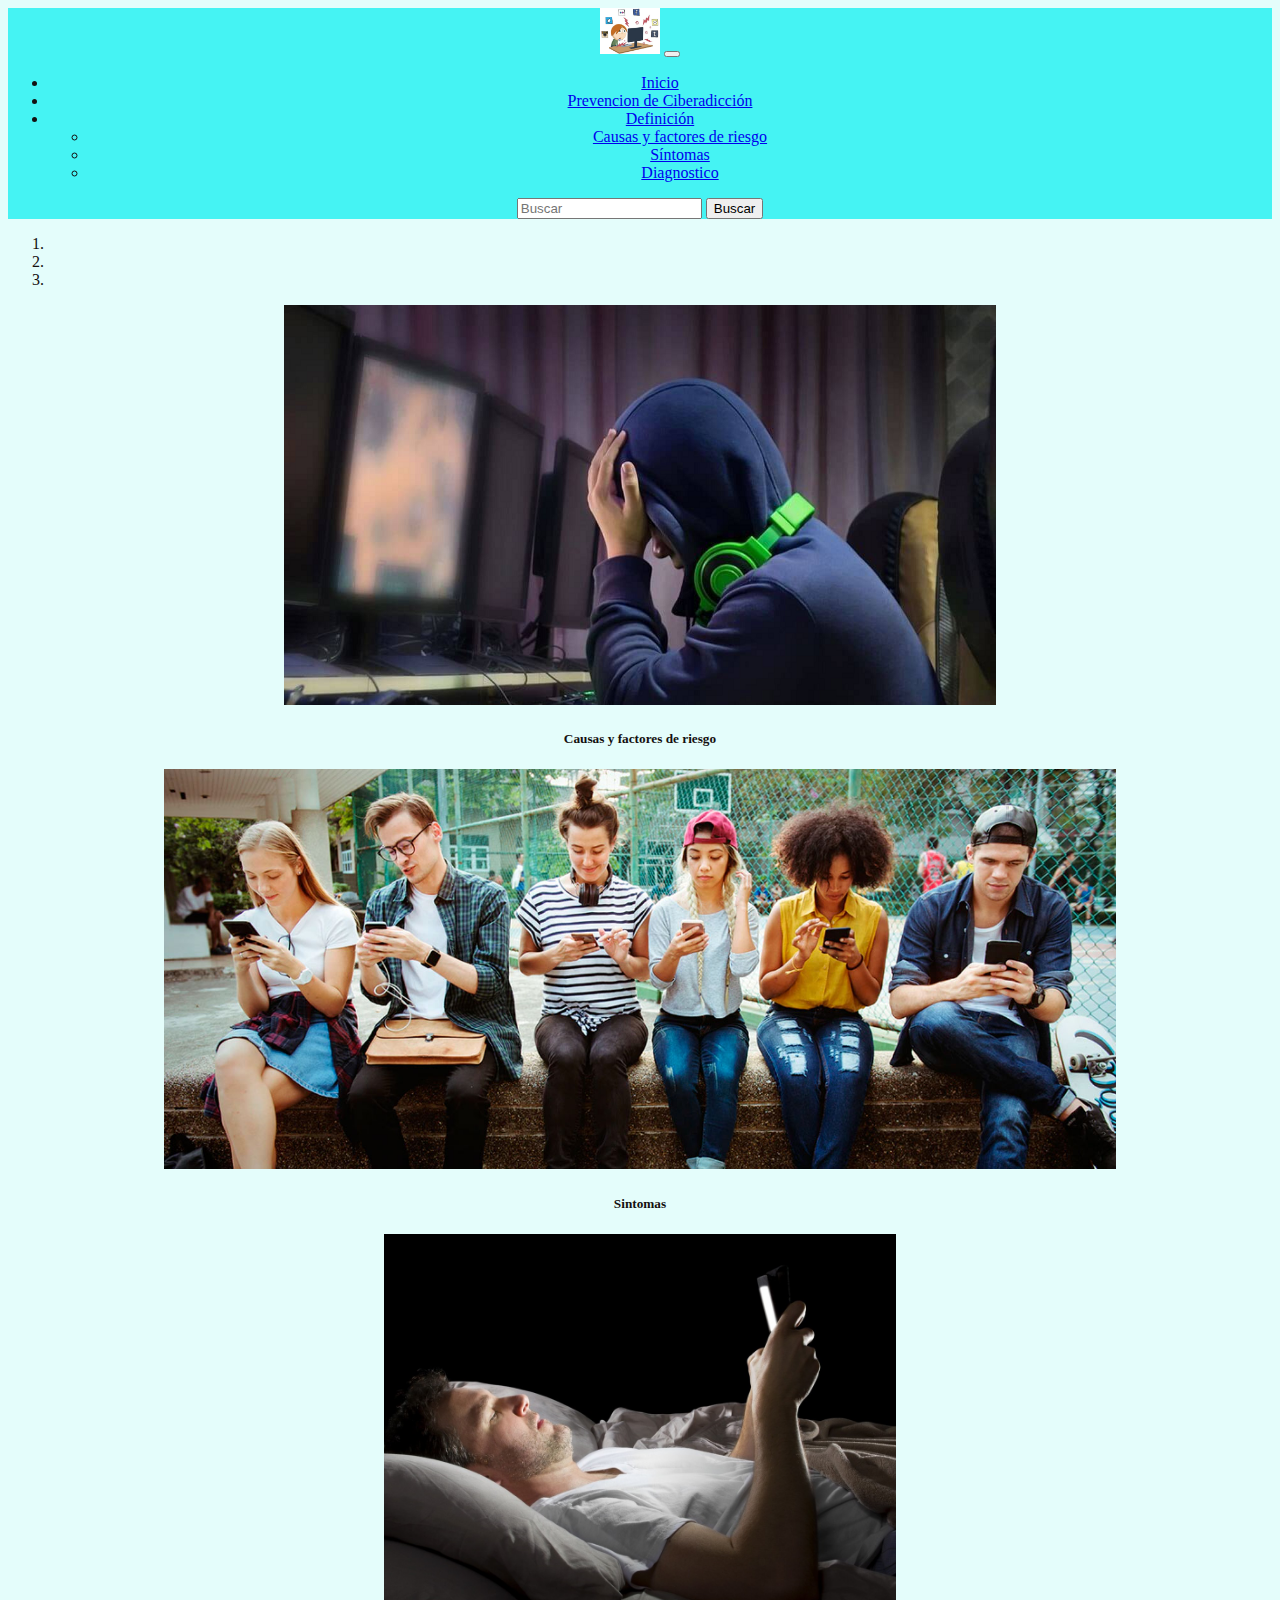
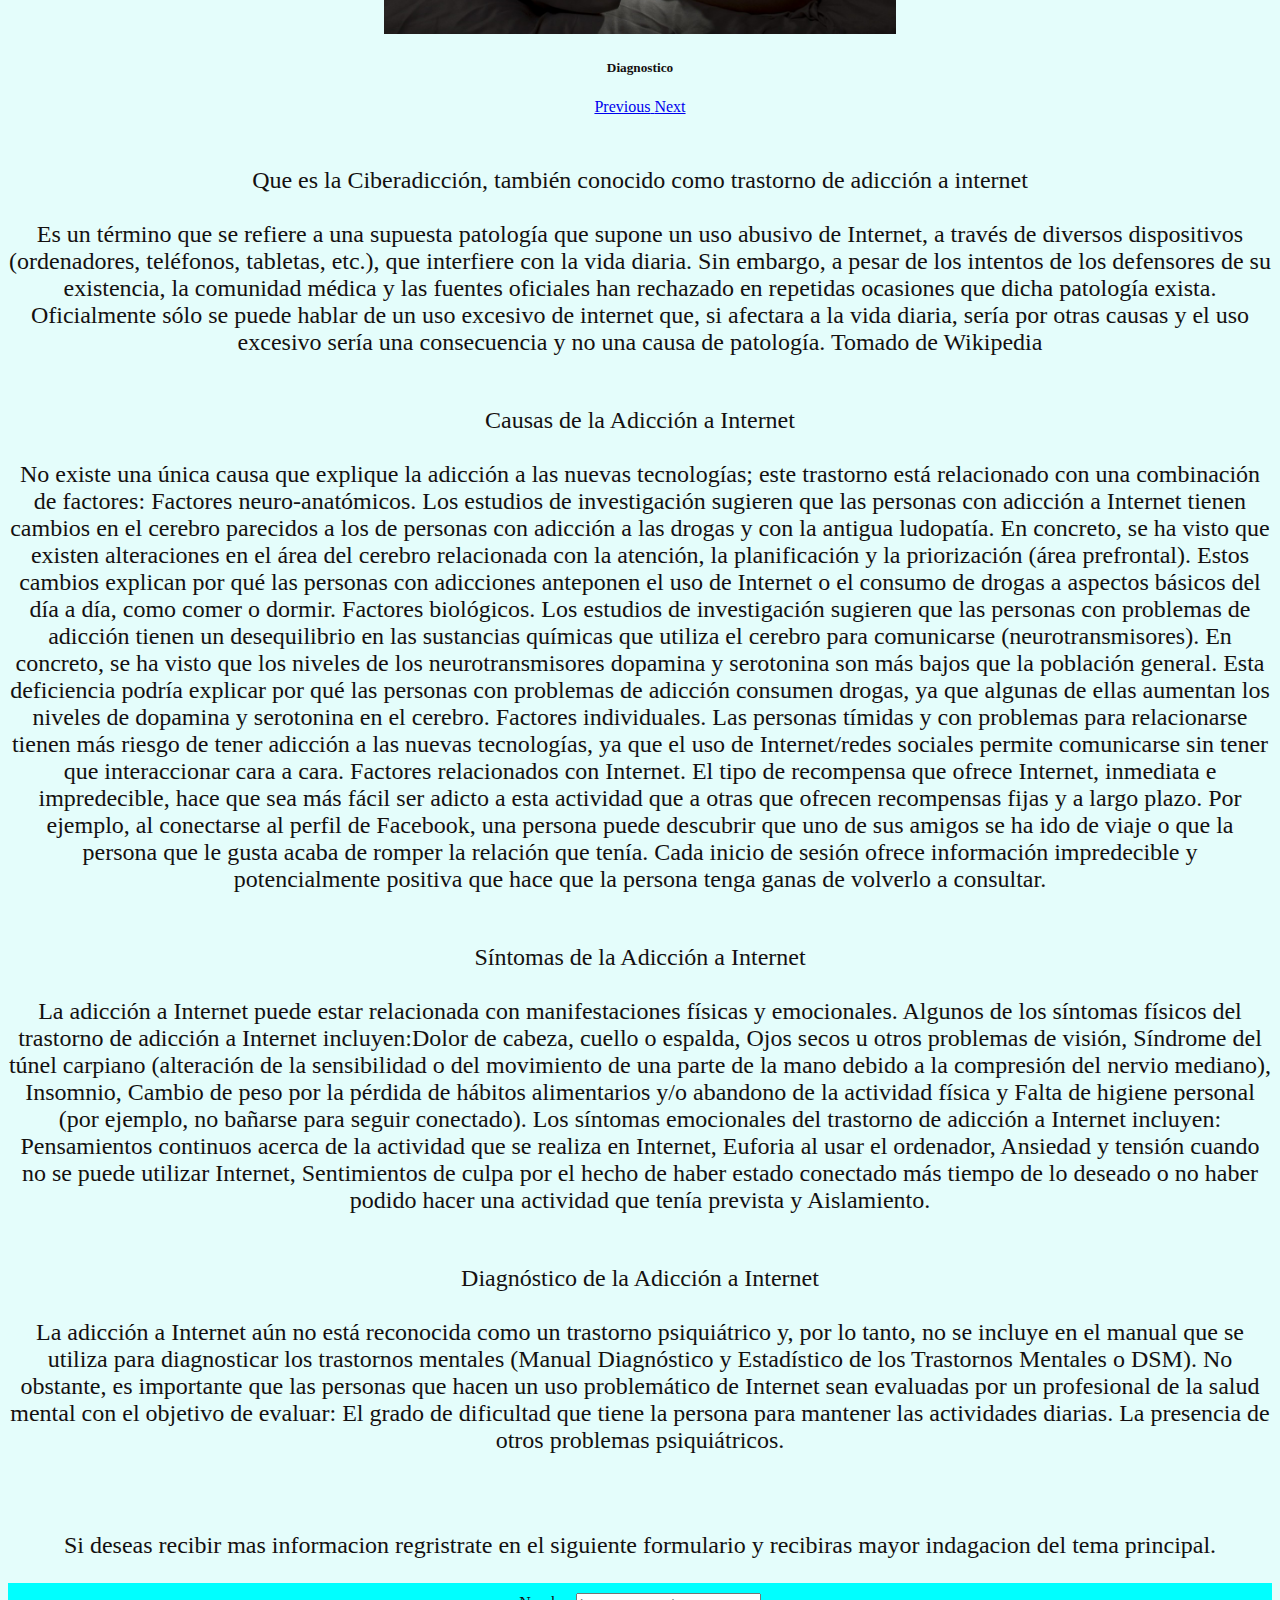
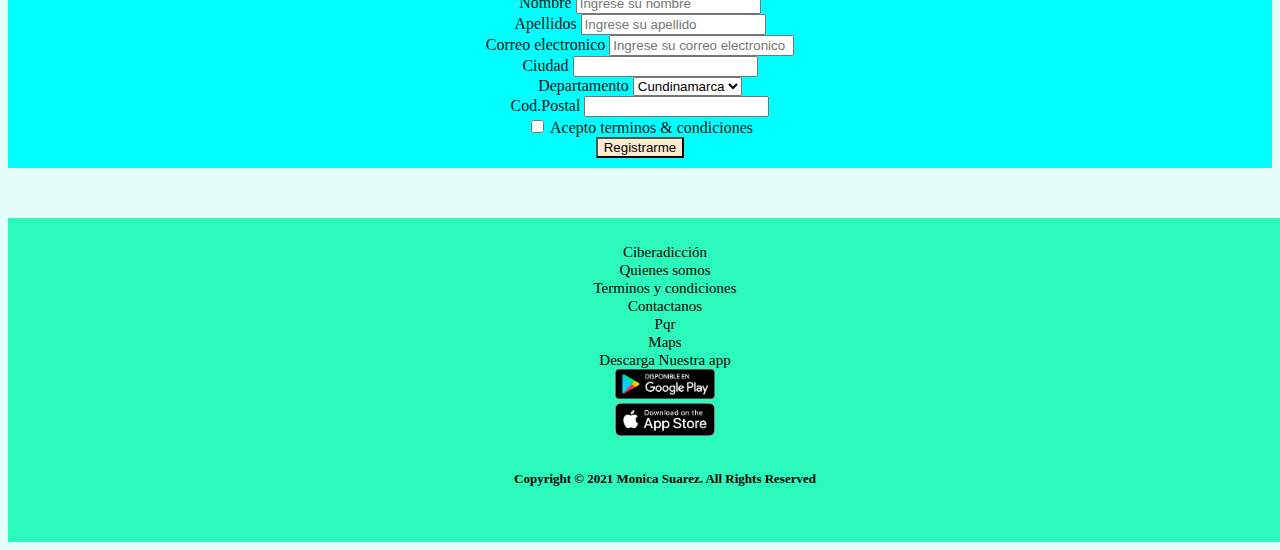
<file: index.html>
<!DOCTYPE html>
<html lang="en">
<head>
    <meta charset="UTF-8">
    <meta name="viewport" content="width=device-width, initial-scale=1.0">
    <title>Document</title>


    <link href="https://cdn.jsdelivr.net/npm/bootstrap@5.0.0-beta1/dist/css/bootstrap.min.css" rel="stylesheet" integrity="sha384-giJF6kkoqNQ00vy+HMDP7azOuL0xtbfIcaT9wjKHr8RbDVddVHyTfAAsrekwKmP1" crossorigin="anonymous">

<link rel="stylesheet" href="estilos/estilos.css">

<script src="https://code.jquery.com/jquery-3.5.1.min.js" integrity="sha256-9/aliU8dGd2tb6OSsuzixeV4y/faTqgFtohetphbbj0=" crossorigin="anonymous"></script>


</head>
<body>
    
    <nav class="navbar navbar-expand-lg navbar-light" style="background-color: rgb(69, 243, 243);">
        <div class="container-fluid">
          <a class="navbar-brand" href="index.html"><img src="imagenes/imagen1.png" alt="" width= "60px"></a>
          <button class="navbar-toggler" type="button" data-bs-toggle="collapse" data-bs-target="#navbarSupportedContent" aria-controls="navbarSupportedContent" aria-expanded="false" aria-label="Toggle navigation">
            <span class="navbar-toggler-icon"></span>
          </button>
          <div class="collapse navbar-collapse" id="navbarSupportedContent">
            <ul class="navbar-nav me-auto mb-2 mb-lg-0">
              <li class="nav-item">
                <a class="nav-link active" aria-current="page" href="index.html">Inicio</a>
              </li>
              <li class="nav-item">
                <a class="nav-link" href="prevencion.html">Prevencion de Ciberadicción</a>
              </li>
              <li class="nav-item dropdown">
                <a class="nav-link dropdown-toggle" href="#" id="navbarDropdown" role="button" data-bs-toggle="dropdown" aria-expanded="false">
                  Definición
                </a>
                <ul class="dropdown-menu" aria-labelledby="navbarDropdown">
                  <li><a class="dropdown-item" href="#">Causas y factores de riesgo</a></li>
                  <li><a class="dropdown-item" href="#">Síntomas</a></li>
        
                  <li><a class="dropdown-item" href="#">Diagnostico</a></li>
                </ul>
              </li>
            
            </ul>
            <form class="d-flex">
              <input class="form-control me-2" type="search" placeholder="Buscar" aria-label="Search">
              <button class="btn btn-outline-light" type="submit">Buscar</button>
            </form>
          </div>
        </div>
      </nav>


      <div id="carouselExampleCaptions" class="carousel slide" data-bs-ride="carousel">
        <ol class="carousel-indicators">
          <li data-bs-target="#carouselExampleCaptions" data-bs-slide-to="0" class="active"></li>
          <li data-bs-target="#carouselExampleCaptions" data-bs-slide-to="1"></li>
          <li data-bs-target="#carouselExampleCaptions" data-bs-slide-to="2"></li>
        </ol>
        <div class="carousel-inner">
          <div class="carousel-item active">
            <img src="imagenes/imagen2.png" class="d-block w-100" alt="..." height="400px">
            <div class="carousel-caption d-none d-md-block">
              <h5>Causas y factores de riesgo</h5>
              
            </div>
          </div>
          <div class="carousel-item">
            <img src="imagenes/imagen3.jpg" class="d-block w-100" alt="..." height="400px">
            <div class="carousel-caption d-none d-md-block">
              <h5>Sintomas</h5>
              
            </div>
          </div>
          <div class="carousel-item">
            <img src="imagenes/imagen4.png" class="d-block w-100" alt="..." height="400px">
            <div class="carousel-caption d-none d-md-block">
              <h5>Diagnostico</h5>
             
            </div>
          </div>
        </div>
        <a class="carousel-control-prev" href="#carouselExampleCaptions" role="button" data-bs-slide="prev">
          <span class="carousel-control-prev-icon" aria-hidden="true"></span>
          <span class="visually-hidden">Previous</span>
        </a>
        <a class="carousel-control-next" href="#carouselExampleCaptions" role="button" data-bs-slide="next">
          <span class="carousel-control-next-icon" aria-hidden="true"></span>
          <span class="visually-hidden">Next</span>
        </a>
      </div>

      <div class="container">
          <div class="row">

          <div class="col-lg-12 col-md-6 col-sm-12"><p> 
            <br>
            Que es la Ciberadicción, también conocido como trastorno de adicción a internet 
            <br>
            <br>
            Es un término que se refiere a una supuesta patología que supone un uso abusivo de Internet, a través de diversos dispositivos (ordenadores, teléfonos, tabletas, etc.), que interfiere con la vida diaria. Sin embargo, a pesar de los intentos de los defensores de su existencia, la comunidad médica y las fuentes oficiales han rechazado en repetidas ocasiones que dicha patología exista. Oficialmente sólo se puede hablar de un uso excesivo de internet que, si afectara a la vida diaria, sería por otras causas y el uso excesivo sería una consecuencia y no una causa de patología. Tomado de Wikipedia</p>


          <div class="col-lg-12 col-md-6 col-sm-12"><p>
            <br>
            Causas de la Adicción a Internet
            <br>
            <br>
            No existe una única causa que explique la adicción a las nuevas tecnologías; este trastorno está relacionado con una combinación de factores: Factores neuro-anatómicos. Los estudios de investigación sugieren que las personas con adicción a Internet tienen cambios en el cerebro parecidos a los de personas con adicción a las drogas y con la antigua ludopatía. En concreto, se ha visto que existen alteraciones en el área del cerebro relacionada con la atención, la planificación y la priorización (área prefrontal). Estos cambios explican por qué las personas con adicciones anteponen el uso de Internet o el consumo de drogas a aspectos básicos del día a día, como comer o dormir.  Factores biológicos. Los estudios de investigación sugieren que las personas con problemas de adicción tienen un desequilibrio en las sustancias químicas que utiliza el cerebro para comunicarse (neurotransmisores). En concreto, se ha visto que los niveles de los neurotransmisores dopamina y serotonina son más bajos que la población general. Esta deficiencia podría explicar por qué las personas con problemas de adicción consumen drogas, ya que algunas de ellas aumentan los niveles de dopamina y serotonina en el cerebro. Factores individuales. Las personas tímidas y con problemas para relacionarse tienen más riesgo de tener adicción a las nuevas tecnologías, ya que el uso de Internet/redes sociales permite comunicarse sin tener que interaccionar cara a cara. Factores relacionados con Internet. El tipo de recompensa que ofrece Internet, inmediata e impredecible, hace que sea más fácil ser adicto a esta actividad que a otras que ofrecen recompensas fijas y a largo plazo. Por ejemplo, al conectarse al perfil de Facebook, una persona puede descubrir que uno de sus amigos se ha ido de viaje o que la persona que le gusta acaba de romper la relación que tenía. Cada inicio de sesión ofrece información impredecible y potencialmente positiva que hace que la persona tenga ganas de volverlo a consultar.</p>
        </div>

        <div class="col-lg-12 col-md-6 col-sm-12"><p>
          <br>
          Síntomas de la Adicción a Internet
          <br>
          <br>
          La adicción a Internet puede estar relacionada con manifestaciones físicas y emocionales. Algunos de los síntomas físicos del trastorno de adicción a Internet incluyen:Dolor de cabeza, cuello o espalda, Ojos secos u otros problemas de visión, Síndrome del túnel carpiano (alteración de la sensibilidad o del movimiento de una parte de la mano debido a la compresión del nervio mediano), Insomnio, Cambio de peso por la pérdida de hábitos alimentarios y/o abandono de la actividad física y Falta de higiene personal (por ejemplo, no bañarse para seguir conectado).
            
            Los síntomas emocionales del trastorno de adicción a Internet incluyen: Pensamientos continuos acerca de la actividad que se realiza en Internet, Euforia al usar el ordenador, Ansiedad y tensión cuando no se puede utilizar Internet, Sentimientos de culpa por el hecho de haber estado conectado más tiempo de lo deseado o no haber podido hacer una actividad que tenía prevista y Aislamiento.</p>
        </div>

        <div class="col-lg-12 col-md-6 col-sm-12"><p>
          <br>
          Diagnóstico de la Adicción a Internet
          <br>
          <br>
          La adicción a Internet aún no está reconocida como un trastorno psiquiátrico y, por lo tanto, no se incluye en el manual que se utiliza para diagnosticar los trastornos mentales (Manual Diagnóstico y Estadístico de los Trastornos Mentales o DSM).

            No obstante, es importante que las personas que hacen un uso problemático de Internet sean evaluadas por un profesional de la salud mental con el objetivo de evaluar:
            
            El grado de dificultad que tiene la persona para mantener las actividades diarias.
            La presencia de otros problemas psiquiátricos.
            <br>
            <br>
            <br>
            </p>
        </div>

        

        </div>
      </div>
      </div>

      <div class="container">
          <div class="row">
          <div class="col-lg-6"><p>Si deseas recibir mas informacion regristrate en el siguiente formulario y recibiras mayor indagacion del tema principal.</p></div>

          <div class="col-lg-6">
              <form action="" style="background-color: aqua; padding: 10px;">
                <div class="row">

                    <div class="col">
                      <label for="" class="form-label">Nombre</label>
                      <input type="text" class="form-control" placeholder="Ingrese su nombre" aria-label="Ingrese su nombre">
                    </div>

                    <div class="col">
                      <label for="" class="form-label">Apellidos</label>
                      <input type="text" class="form-control" placeholder="Ingrese su apellido" aria-label="Last name">
                    </div>

                     </div>
                     <div class="row">
                     <div class="col-md-8">
                     <label for="inputCity" class="form-label">Correo electronico</label>
                     <input type="text" class="form-control" placeholder="Ingrese su correo electronico" aria-label="Last name">
                     </div>

                    
                  </div>
                  <div class="row">
                  <div class="col-md-6">
                    <label for="inputCity" class="form-label">Ciudad</label>
                    <input type="text" class="form-control" id="inputCity">
                  </div>
                  <div class="col-md-4">
                    <label for="inputState" class="form-label">Departamento</label>
                    <select id="inputState" class="form-select">
                      <option>Cundinamarca</option>
                      <option value="tolima">Tolima</option>
                      <option value="Antioquia">Antioquia</option>
                      <option value="Huila">Huila</option>
                    </select>
                  </div>
                  <div class="col-md-2">
                    <label for="inputZip" class="form-label">Cod.Postal</label>
                    <input type="text" class="form-control" id="inputZip">
                  </div>
                </div>

                <div class="col-12">
                    <div class="form-check">
                      <input class="form-check-input" type="checkbox" id="gridCheck">
                      <label class="form-check-label" for="gridCheck">
                        Acepto terminos & condiciones
                      </label>
                    </div>
                  </div>
                  <div class="col-12">
                    <button type="submit" style="background-color: blanchedalmond;" ="btn btn-primary">Registrarme</button>
                  </div>
              </form>
          </div>


          </div>
      </div>



</label>

</form>






      <footer style="background: rgb(44, 250, 188); width: 100%; padding: 25px; margin-top: 50px;">
       <div class="container" >
           <div class="row">

               <div class="col-3">
                   <a href="#" style="color: black; text-decoration: none; font-size: 15px;">Ciberadicción</a>
                   <br>
                   <a href="#" style="color: black; text-decoration: none; font-size: 15px;">Quienes somos</a>
                   <br>
                   <a href="#" style="color: black; text-decoration: none; font-size: 15px;">Terminos y condiciones</a>
               </div>

               <div class="col-3">
                <a href="#" style="color: black; text-decoration: none; font-size: 15px;">Contactanos</a>
                <br> 
                <a href="#" style="color: black; text-decoration: none; font-size: 15px;">Pqr</a>
                <br>
                <a href="#" style="color: black; text-decoration: none; font-size: 15px;">Maps</a>
               </div>

               <div class="col-3">
                <a href="#" style="color: black; text-decoration: none; font-size: 15px;">Descarga Nuestra app</a>
                <br> 
                <a href=""> <img src="imagenes/imagen5.png" alt="" width="100px"></a>
                <br>
                <a href=""> <img src="imagenes/imagen6.png" alt="" width="100px"></a>
               </div>

               <div class="col-3">
                   <h6 style="color: black; text-decoration: none; font-size: 13px;">Copyright © 2021 Monica Suarez. All Rights Reserved</h6>
               </div>
           </div>
       </div>

      </footer>

       
 


    <script src="https://cdn.jsdelivr.net/npm/bootstrap@5.0.0-beta1/dist/js/bootstrap.bundle.min.js" integrity="sha384-ygbV9kiqUc6oa4msXn9868pTtWMgiQaeYH7/t7LECLbyPA2x65Kgf80OJFdroafW" crossorigin="anonymous"></script> 


    <div class="mouse"> </div>



    <script src="js/script.js"></script>
</body>
</html>
</file>
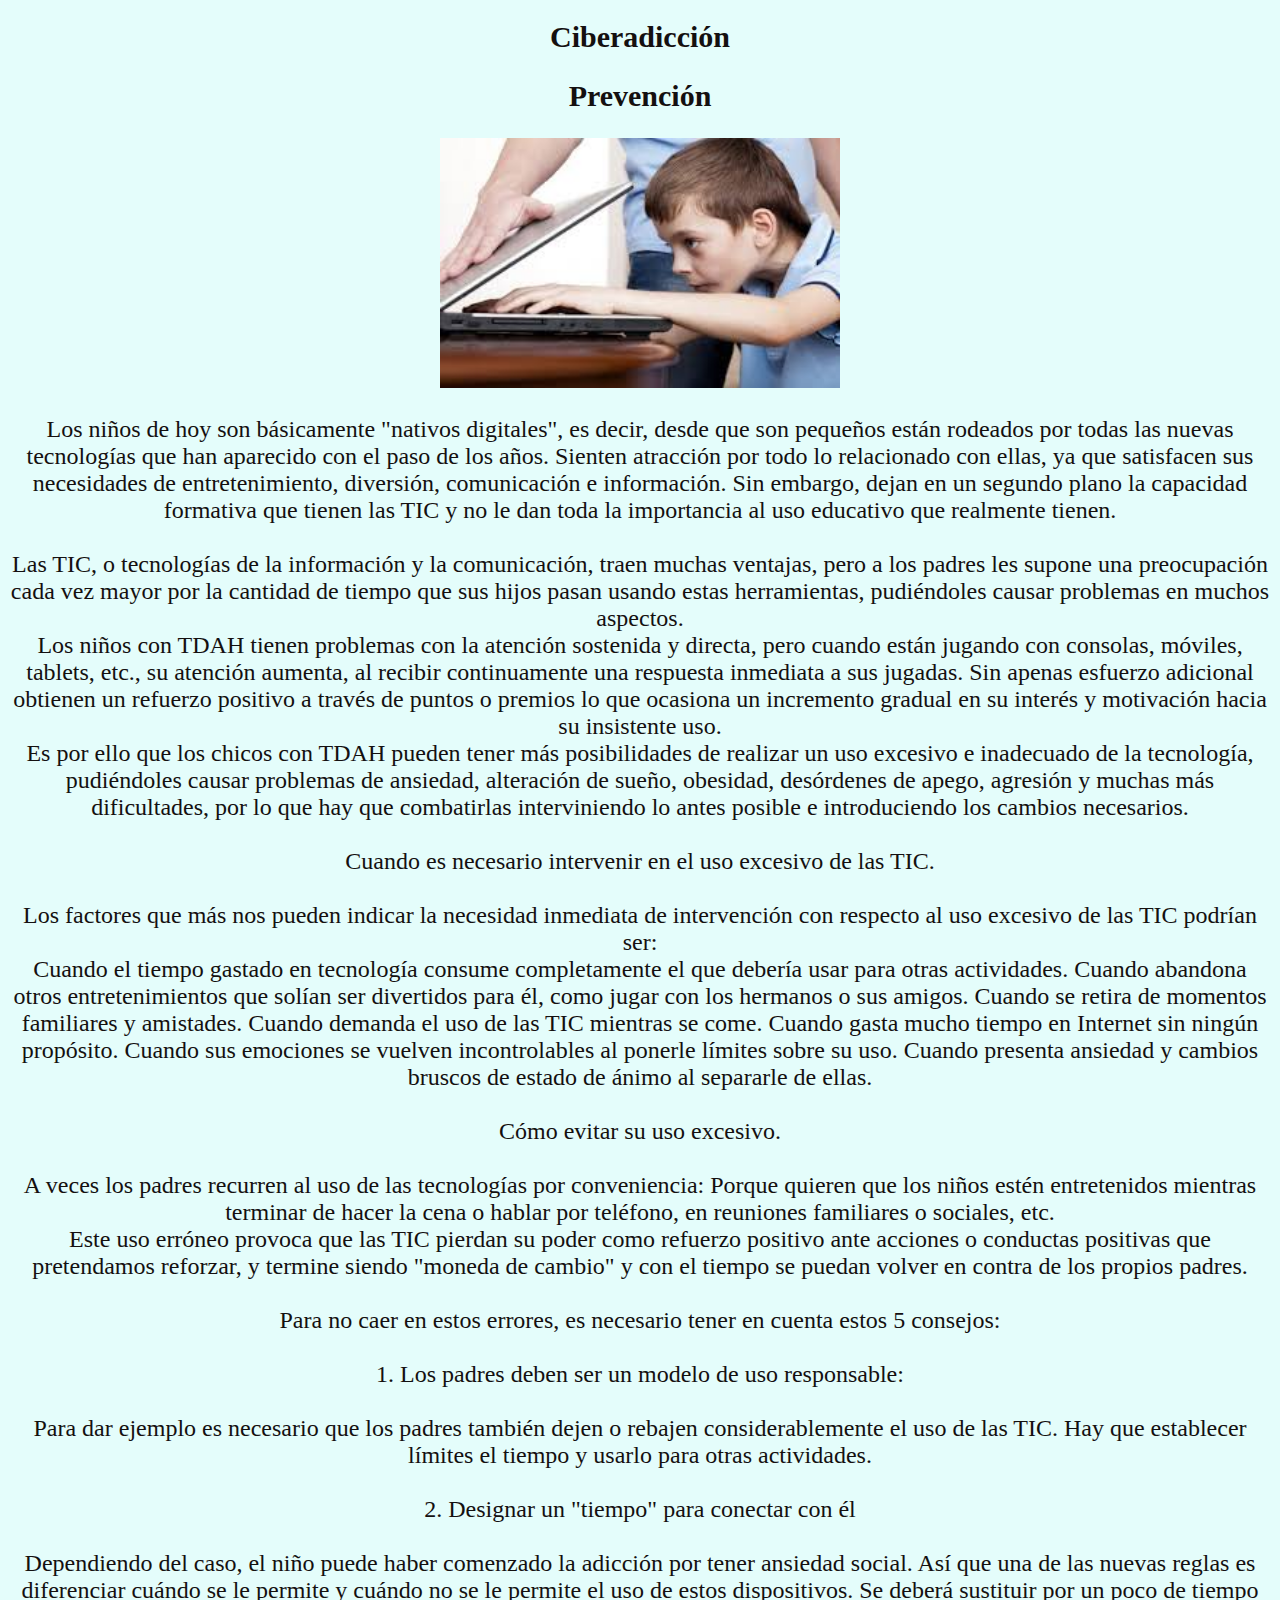
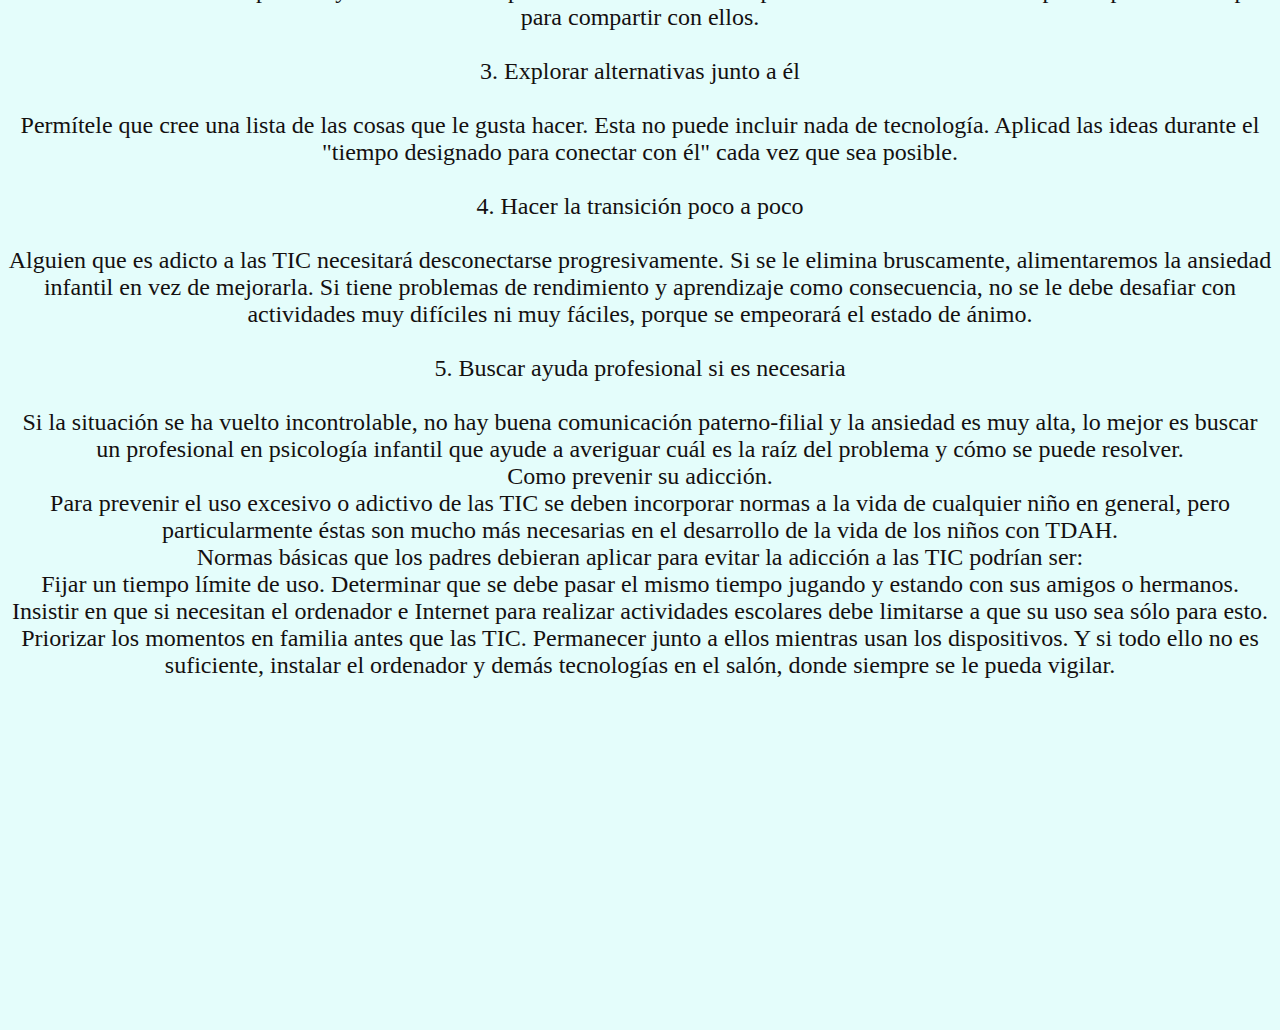
<file: prevencion.html>
<!DOCTYPE html> <!-- ALT + SHIFT + A Trabajando en un documento HTML-->
<html lang="en"><!--  -->
<head> <!-- cabeza, conexiones de mi pagina web. No es visible para el usuario -->
    <meta charset="UTF-8"><!--Permite que el navegador muestre caracteres especiales alt + z-->
    <meta name="viewport" content="width=device-width, initial-scale=1.0"><!--En que tamoño de navegador esta abierta mi pagina, resposive-->
    <title>Prevencion de Ciberadiccion</title><!--Titulo de la pestaña de navegador -->
<link rel="stylesheet" href="estilos/estilos.css"><!-- conexion al css-->

</head>

<LINk:css></LINk:css>
<body><!--Cuerpo van a ir todos los elementos visibles para el usuario-->
<h1>Ciberadicción</h1> <!-- Titulos la familia de los h... va del 1 hasta el 6 -->
<h2>Prevención</h2>




<img src="imagenes/imagen7.jpg" alt="Sigmund Freud" width="400px" height="250px"onclick="mensaje()">




<p> Los niños de hoy son básicamente "nativos digitales", es decir, desde que son pequeños están rodeados por todas las nuevas tecnologías que han aparecido con el paso de los años. Sienten atracción por todo lo relacionado con ellas, ya que satisfacen sus necesidades de entretenimiento, diversión, comunicación e información. Sin embargo, dejan en un segundo plano la capacidad formativa que tienen las TIC y no le dan toda la importancia al uso educativo que realmente tienen.
<br><!-- Salto de linea -->
<br>
Las TIC, o tecnologías de la información y la comunicación, traen muchas ventajas, pero a los padres les supone una preocupación cada vez mayor por la cantidad de tiempo que sus hijos pasan usando estas herramientas, pudiéndoles causar problemas en muchos aspectos.
<br>
Los niños con TDAH tienen problemas con la atención sostenida y directa, pero cuando están jugando con consolas, móviles, tablets, etc., su atención aumenta, al recibir continuamente una respuesta inmediata a sus jugadas. Sin apenas esfuerzo adicional obtienen un refuerzo positivo a través de puntos o premios lo que ocasiona un incremento gradual en su interés y motivación hacia su insistente uso.
<br>
Es por ello que los chicos con TDAH pueden tener más posibilidades de realizar un uso excesivo e inadecuado de la tecnología, pudiéndoles causar problemas de ansiedad, alteración de sueño, obesidad, desórdenes de apego, agresión y muchas más dificultades, por lo que hay que combatirlas interviniendo lo antes posible e introduciendo los cambios necesarios.
    <br>
    <br>
    Cuando es necesario intervenir en el uso excesivo de las TIC.
    <br>
    <br>
    Los factores que más nos pueden indicar la necesidad inmediata de intervención con respecto al uso excesivo de las TIC podrían ser:
    <br>
Cuando el tiempo gastado en tecnología consume completamente el que debería usar para otras actividades.
Cuando abandona otros entretenimientos que solían ser divertidos para él, como jugar con los hermanos o sus amigos.
Cuando se retira de momentos familiares y amistades.
Cuando demanda el uso de las TIC mientras se come.
Cuando gasta mucho tiempo en Internet sin ningún propósito.
Cuando sus emociones se vuelven incontrolables al ponerle límites sobre su uso.
Cuando presenta ansiedad y cambios bruscos de estado de ánimo al separarle de ellas.
    <br>
    <br>
    Cómo evitar su uso excesivo.
    <br>
    <br>
    A veces los padres recurren al uso de las tecnologías por conveniencia: Porque quieren que los niños estén entretenidos mientras terminar de hacer la cena o hablar por teléfono, en reuniones familiares o sociales, etc.
<br>
Este uso erróneo provoca que las TIC pierdan su poder como refuerzo positivo ante acciones o conductas positivas que pretendamos reforzar, y termine siendo "moneda de cambio" y con el tiempo se puedan volver en contra de los propios padres.
<br>
<br>
Para no caer en estos errores, es necesario tener en cuenta estos 5 consejos:
<br>
<br> 
1. Los padres deben ser un modelo de uso responsable:
<br>
<br>
Para dar ejemplo es necesario que los padres también dejen o rebajen considerablemente el uso de las TIC. Hay que establecer límites el tiempo y usarlo para otras actividades.
<br>
<br>
2. Designar un "tiempo" para conectar con él
<br>
<br>
Dependiendo del caso, el niño puede haber comenzado la adicción por tener ansiedad social. Así que una de las nuevas reglas es diferenciar cuándo se le permite y cuándo no se le permite el uso de estos dispositivos. Se deberá sustituir por un poco de tiempo para compartir con ellos.
<br>
<br>
3. Explorar alternativas junto a él
<br>
<br>
Permítele que cree una lista de las cosas que le gusta hacer. Esta no puede incluir nada de tecnología. Aplicad las ideas durante el "tiempo designado para conectar con él" cada vez que sea posible.
<br>
<br>
4. Hacer la transición poco a poco
<br>
<br>
Alguien que es adicto a las TIC necesitará desconectarse progresivamente. Si se le elimina bruscamente, alimentaremos la ansiedad infantil en vez de mejorarla. Si tiene problemas de rendimiento y aprendizaje como consecuencia, no se le debe desafiar con actividades muy difíciles ni muy fáciles, porque se empeorará el estado de ánimo.
<br>
<br>
5. Buscar ayuda profesional si es necesaria
<br>
<br>
Si la situación se ha vuelto incontrolable, no hay buena comunicación paterno-filial y la ansiedad es muy alta, lo mejor es buscar un profesional en psicología infantil que ayude a averiguar cuál es la raíz del problema y cómo se puede resolver.
<br>
Como prevenir su adicción.
<br>
Para prevenir el uso excesivo o adictivo de las TIC se deben incorporar normas a la vida de cualquier niño en general, pero particularmente éstas son mucho más necesarias en el desarrollo de la vida de los niños con TDAH.
<br>
Normas básicas que los padres debieran aplicar para evitar la adicción a las TIC podrían ser:
<br>
Fijar un tiempo límite de uso.
Determinar que se debe pasar el mismo tiempo jugando y estando con sus amigos o hermanos.
Insistir en que si necesitan el ordenador e Internet para realizar actividades escolares debe limitarse a que su uso sea sólo para esto.
Priorizar los momentos en familia antes que las TIC.
Permanecer junto a ellos mientras usan los dispositivos.
Y si todo ello no es suficiente, instalar el ordenador y demás tecnologías en el salón, donde siempre se le pueda vigilar.
</p>

    
    <iframe width="560" height="315" src="https://www.youtube.com/embed/NyoyX51iap8" frameborder="0" allow="accelerometer; autoplay; clipboard-write; encrypted-media; gyroscope; picture-in-picture" allowfullscreen></iframe>







<script src="js/script.js"></script>
</body>
</html>
</file>
<file: estilos/estilos.css>
/*.mouse{
    width: 30px;
    height: 30px;
    background: #fc46fc;
    border-radius: 500px;
    position: absolute;
    display: block;
}*/




body{
    background: rgb(228, 253, 251);/* alt + shift + A, Color de fondo */   
   text-align: center;  /*Centrar el texto */
   color: rgb(20, 16, 16);
   }
   
   h1, h2, h3{  
   font-size: 30px;
   }
   
   p{
   font-size: 24px;
   
   }
</file>
